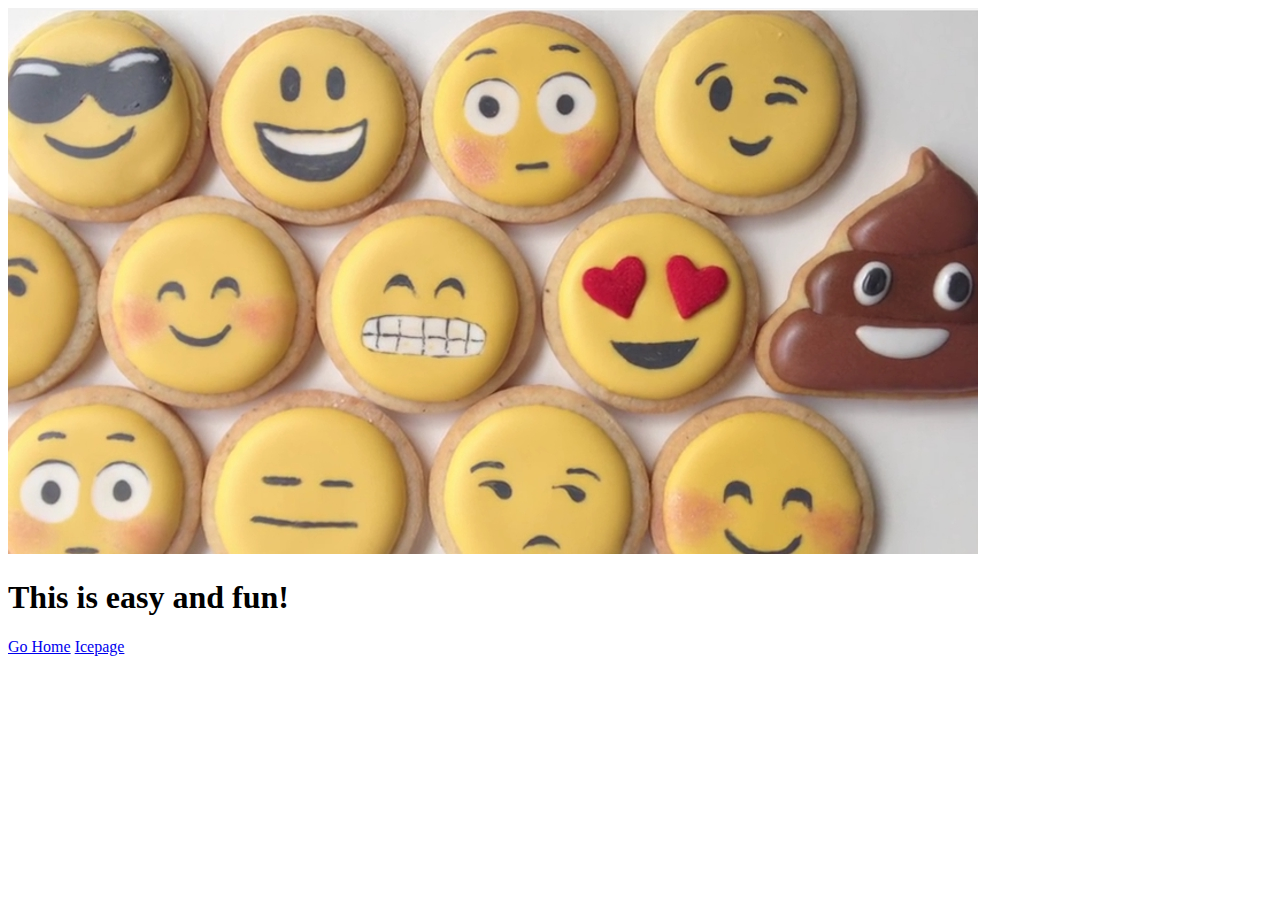
<file: index.html>
<!doctype html> <html lang="en">   
 
 
  <head>         <meta charset="utf-8">        
  <title>Ms. Banuelos' Website</title>  
  
  <img src="cookies2.jpg" alt="This link is broken" />
  </head>     
  <body> 
  <style="background-color:powderblue;">
  <h1>           
  This is easy and fun!        
  </h1>     </body> 
  <a href="home.html">Go Home</a>
		<a href="ice.html">Icepage</a>
		
  </html>
</file>
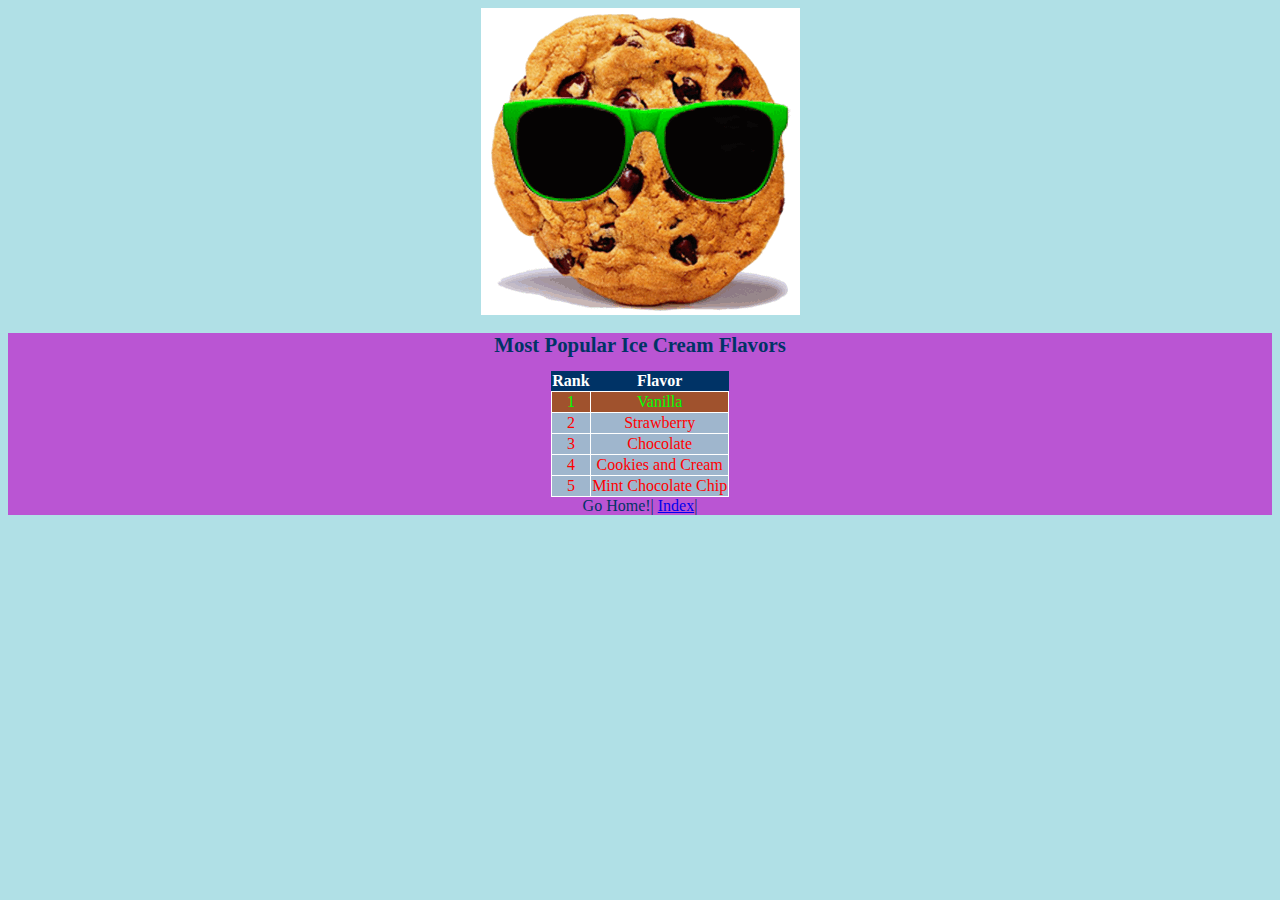
<file: ice.html>
<!DOCTYPE html>
<html >
<body style="background-color:powderblue;">

<head><meta charset=utf-8" /><title>I Scream For Ice Cream!</title>
<div align="center">
<img src="cookies1.gif" alt="This link is broken" />

 <link href="icecream.css" rel="stylesheet" type="text/css" /> 
<style>
td {color:#FF0000;}
</style>
 
</head>
<body>
<div style="background-color:mediumorchid;">	
        <h1>Most Popular Ice Cream Flavors</h1>
        <table><tr><th>Rank</th><th>Flavor</th></tr>
        <tr>
			<td style="color:#00FF00;background-color:sienna;">1</td>
			<td style="color:#00FF00;background-color:sienna;">Vanilla</td></tr>
        <tr><td>2</td><td>Strawberry</td></tr>
        <tr><td>3</td><td>Chocolate</td></tr>
        <tr><td>4</td><td>Cookies and Cream</td></tr>
        <tr><td>5</td><td>Mint Chocolate Chip</td></tr></table>
		
		
		
		
		

</body>
<div <a href="home.html">Go Home!</a>|
		<a href="index.html">Index</a>|
</html>
</file>
<file: icecream.css>
img{ 

font-size: 1.3em; 


text-align:center}

 
body{ 


font-family: "Marker Felt","Comic Sans MS", fantasy; 


color:#003366; 


       } 


 


h1 { 


font-size: 1.3em; 


text-align:center; 


     } 


 


table { 


margin-left:auto; 


margin-right:auto; 


text-align:left; 


border-collapse: collapse; 


cellspacing: 0 px; 


         } 


 


td { 


border: 1px solid #ffffff; 


text-align:center; 


background-color:#9FB6CD;  


    } 


 


th { 


text-align:center; 


color:#ffffff; 


background-color:#003366; 


   }
</file>
